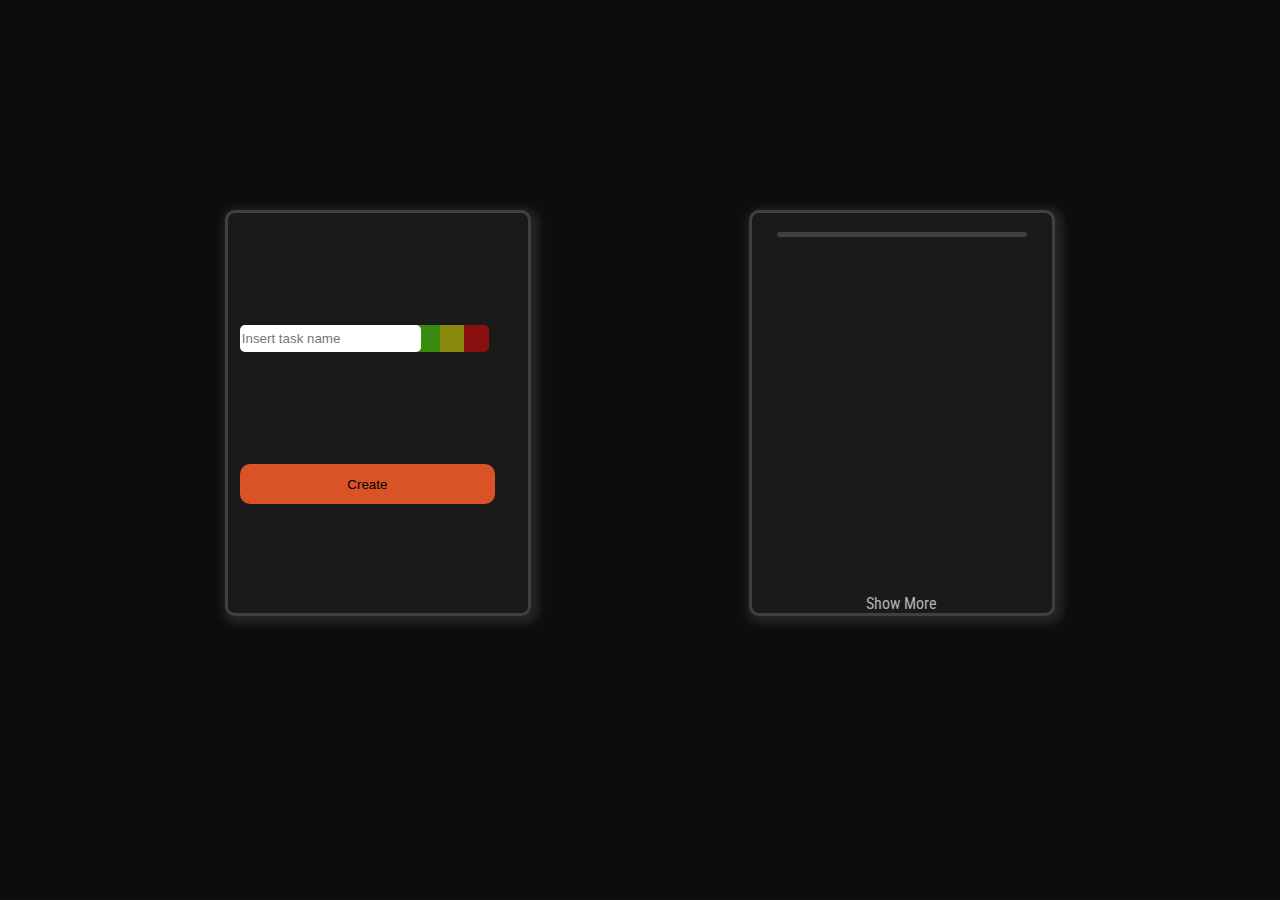
<file: index.html>
<!DOCTYPE html>
<html lang="en">
<head>
  <meta charset="UTF-8">
  <meta name="viewport" content="width=device-width, initial-scale=1.0">
  <title>Task Manager</title>
  <link rel="stylesheet" href="style.css">
</head>
<body>
  <div class="create">
    <div class="inputs">
      <input type="text" placeholder="Insert task name">
      <div class="boxes">
        <input type="checkbox" id="green" value="0">
        <input type="checkbox" id="yellow" value="0">
        <input type="checkbox" id="red" value="0">
      </div>
    </div>
    <button type="submit" id="Sbtn">Create</button>
  </div>
  <div class="tasks">
    <ul id="MsgList">
    </ul>
    <a href="tasks.html">Show More</a>
  </div>
  <script src="main.js"></script>
</body>
</html>
</file>
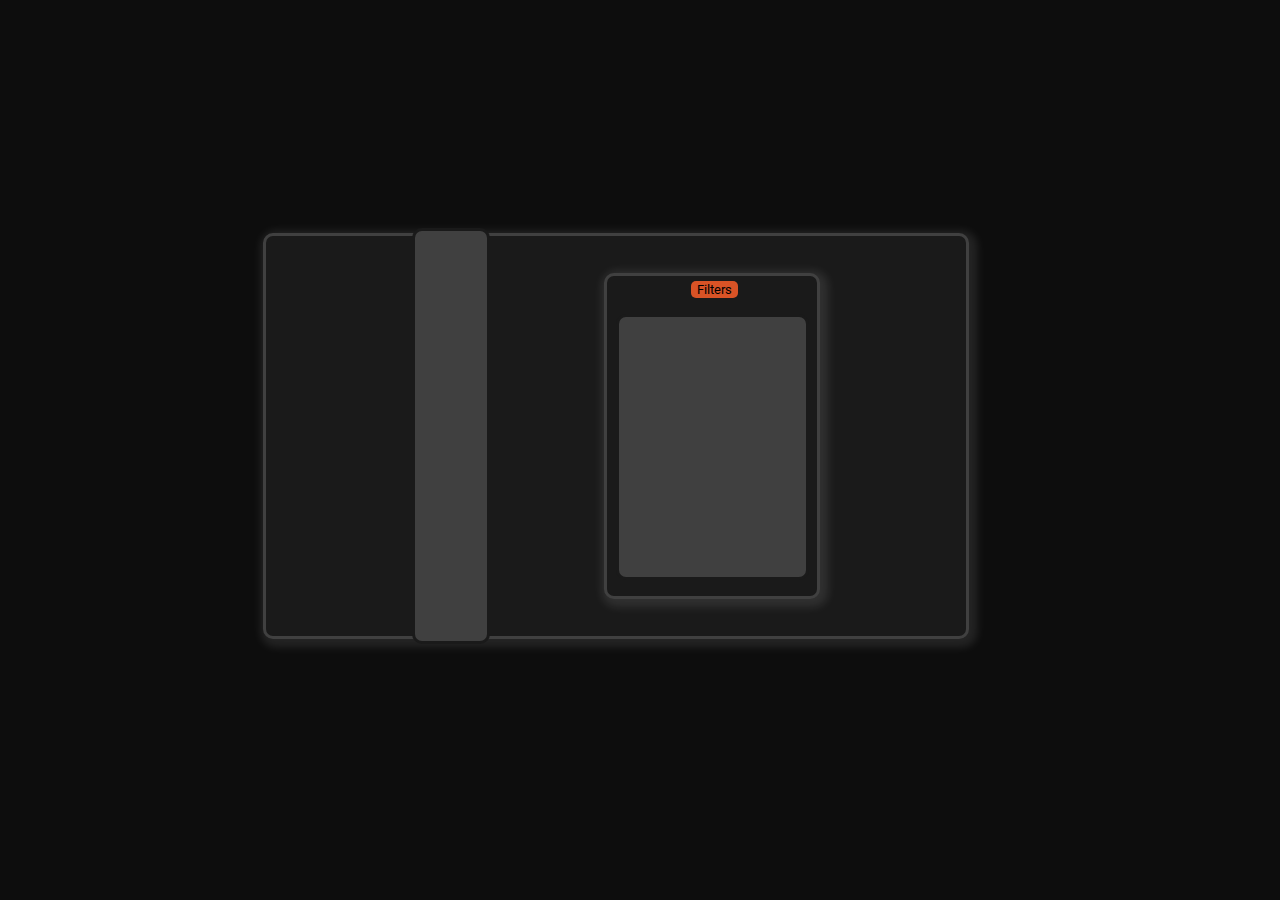
<file: tasks.html>
<!DOCTYPE html>
<html lang="en">
<head>
  <meta charset="UTF-8">
  <meta name="viewport" content="width=device-width, initial-scale=1.0">
  <title>Your Tasks</title>
  <link rel="stylesheet" href="styles.css">
</head>
<body>
  <div class="card">
    <div class="all">
      <ul id="MsgList">
      </ul>
    </div>
    <div class='sort'>
      <div class="dropdown">
        <button id="filters">Filters</button>
        <div class="dropdowncontent">
          <button id="vi">Important</button>
          <button id="ki">Kinda Important</button>
          <button id="ni">Not Important</button>
        </div>
      </div>
      <ul id="sorterlist">
      </ul>     
    </div>
  </div>
  <script src="sort.js"></script>
</body>
</html>
</file>
<file: style.css>
@import url('https://fonts.googleapis.com/css2?family=Oswald:wght@200..700&family=Roboto+Condensed:ital,wght@0,100..900;1,100..900&family=Roboto:ital,wght@0,100..900;1,100..900&display=swap');
:root
{
  --bg-dark: hsl(0, 0%, 5%);
  --bg: hsl(0, 0%, 10%);
  --bg-light: hsl(0, 0%, 25%);

  --box-light: hsla(0, 0%, 100%, 0.1);

  --title: hsl(0, 0%, 95%);
  --text: hsl(0, 0%, 70%);

  --accent: hsl(15, 70%, 50%);

  --dr: hsl(0, 80%, 30%);
  --dg: hsl(100, 80%, 30%);
  --dy: hsl(60, 80%, 30%);

  --r: hsl(0, 90%, 40%);
  --g: hsl(100, 90%, 40%);
  --y: hsl(60, 90%, 40%);
}

body
{
  background-color: var(--bg-dark);

  display: flex;
  align-items: center;
  justify-content: space-evenly;
  flex-wrap: wrap;
  height: 90vh;
}


.tasks
{
  width: clamp(100px, 25vw, 300px);
  height: clamp(250px, 75vh, 400px);
  background-color: var(--bg);

  border: 3px solid var(--bg-light);
  border-radius: 10px;

  box-shadow: 3px 3px 10px 5px var(--box-light);
  /*------------------*/
  display: flex;
  align-items: center;
  justify-content: space-between;
  flex-direction: column;
}

.tasks ul
{
  width: 70%;
  height: clamp(100px, fit-content, 350px);

  background-color: var(--bg-light);
  border-radius: 10px;
  border: 3px solid var(--bg);
  overflow-y: scroll;
  padding-top: 5px;
  list-style: decimal;
}


::-webkit-scrollbar
{
  background-color: transparent;
  width: 10px;
}
::-webkit-scrollbar-thumb
{
  background-color: hsl(0, 0%, 20%);
  border-radius: 10px;
}
::-webkit-scrollbar-track
{
  background-color: transparent;
}

.tasks a
{
  text-decoration: none;
  color: var(--text);
  font-family: 'Roboto Condensed', 'sans-serif';
}

.tasks li
{
  color: var(--text);
  font-family: 'Roboto Condensed', 'sans-serif';

  margin-bottom: 5px;
  background-color: var(--bg);
  padding-top: 5px;
  padding-bottom: 5px;
  padding-left: 10px;
  margin-right: 8px;
  border-radius: 5px;
  border-left: 3px solid var(--accent);
  transition: transform 0.3s ease;
}
.tasks li:hover
{
  background-color: hsl(0, 0%, 15%);
  transform: translate(0px, -3px);
}



.create
{
  width: clamp(100px, 25vw, 300px);
  height: clamp(250px, 75vh, 400px);
  background-color: var(--bg);

  border: 3px solid var(--bg-light);
  border-radius: 10px;

  box-shadow: 3px 3px 10px 5px var(--box-light);
  /*------------------*/
  display: flex;
  align-content: center;
  justify-content: space-evenly;
  flex-direction: column;
  flex-wrap: wrap;
}

.create .inputs
{
  display: flex;
  flex-direction: row;
  align-items: center;
  justify-content: center;
  width: fit-content;
}


.create .inputs input[type='text']
{
  width: 70%;
  height: 25px;
  border-radius: 5px;
  border: none;
  z-index: 1;
}

.create .inputs input[type='checkbox']
{
  border: none;
  appearance: none;

  width: 25px;
  height: 27px;
  
  cursor: pointer;
  position: relative;
  left: -10px;
  z-index: 0;
}
.create .inputs #red{
  background-color: var(--dr);
  border-radius: 0px 5px 5px 0px;
  left: -25px;
}
.create .inputs #yellow{
  background-color: var(--dy);
  left: -17px;
}
.create .inputs #green{
  background-color: var(--dg);
}
.create .inputs #red:checked{
  background-color: var(--r);
}
.create .inputs #yellow:checked{
  background-color: var(--y);
}
.create .inputs #green:checked{
  background-color: var(--g);
}

.boxes {
  display: flex;
  flex-direction: row;
  margin: 0px;
  padding: 0px;
}

.create button
{
  width: 85%;
  height: 10%;
  border: none;
  background-color: var(--accent);
  border-radius: 10px;
  cursor: pointer;
}
</file>
<file: styles.css>
@import url('https://fonts.googleapis.com/css2?family=Oswald:wght@200..700&family=Roboto+Condensed:ital,wght@0,100..900;1,100..900&family=Roboto:ital,wght@0,100..900;1,100..900&display=swap');
:root
{
  --bg-dark: hsl(0, 0%, 5%);
  --bg: hsl(0, 0%, 10%);
  --bg-light: hsl(0, 0%, 25%);

  --box-light: hsla(0, 0%, 100%, 0.1);

  --title: hsl(0, 0%, 95%);
  --text: hsl(0, 0%, 70%);

  --accent: hsl(15, 70%, 50%);
  --accent-grey: hsl(0, 0%, 70%);
  --accent-low: hsl(93, 81%, 54%);

  --dr: hsl(0, 80%, 30%);
  --dg: hsl(100, 80%, 30%);
  --dy: hsl(60, 80%, 30%);

  --r: hsl(0, 100%, 50%);
  --g: hsl(100, 100%, 50%);
  --y: hsl(60, 100%, 50%);
}

body{
  display: flex;
  align-items: center;
  justify-content: center;
  width: 95vw;
  height: 95vh;
  background-color: var(--bg-dark);
}
* {
  font-family: 'Roboto';
}
.card
{
  width: clamp(100px, 80vw, 700px);
  height: clamp(250px, 75vh, 400px);
  background-color: var(--bg);

  border: 3px solid var(--bg-light);
  border-radius: 10px;

  box-shadow: 3px 3px 10px 5px var(--box-light);
  /*------------------*/
  display: flex;
  align-items: center;
  justify-content: space-evenly;
  flex-direction: row;
}
.sort
{
  width: clamp(100px, 30%, 700px);
  height: clamp(250px, 80%, 400px);
  background-color: var(--bg);

  border: 3px solid var(--bg-light);
  border-radius: 10px;

  box-shadow: 3px 3px 10px 5px var(--box-light);
  /*------------------*/
  display: flex;
  align-items: center;
  justify-content: space-evenly;
  flex-direction: column;
}


.card .sort .dropdown button{
  border: none;
  background-color: var(--accent);
  border-radius: 5px;
  margin: 5px 0px 0px 5px;
}

.card .sort .dropdown:focus-within .dropdowncontent {
  display: inline-grid;
}

.card .sort .dropdowncontent  {
  display: none;
  color: var(--text);
  font-family: 'Roboto Condensed';
  margin: 3px;
}

.card .sort .dropdowncontent a {
  color: var(--text);
  font-family: 'Roboto Condensed';
}

.card .sort .dropdowncontent  button {
  background-color: var(--accent-grey);
  border-radius: 0px;
  height: 100%;
  width: w;
  transition: background-color 0.3s ease, transform 0.3s ease-in;
  border: 3px solid var(--bg-light);
  text-align: center;
  text-wrap: wrap;
  border-radius: 5px;
}
.card .sort .dropdowncontent  button:hover {
  background-color: var(--accent-low);
  transform: translate(0, -5px);
}

ul
{
  width: 70%;
  height: 45vh;

  background-color: var(--bg-light);
  border-radius: 10px;
  border: 3px solid var(--bg);
  overflow-y: scroll;
  padding-top: 5px;
  list-style: auto;
}
li
{
  color: var(--text);
  font-family: 'Roboto Condensed', 'sans-serif';

  margin-bottom: 5px;
  background-color: var(--bg);
  padding-top: 5px;
  padding-bottom: 5px;
  padding-left: 10px;
  margin-right: 8px;
  border-radius: 5px;
  border-left: 3px solid var(--accent);
  transition: transform 0.3s ease;
}
li:hover
{
  background-color: hsl(0, 0%, 15%);
  transform: translate(0px, -3px);
}
::-webkit-scrollbar
{
  background-color: transparent;
  width: 10px;
}
::-webkit-scrollbar-thumb
{
  background-color: hsl(0, 0%, 20%);
  border-radius: 10px;
}
::-webkit-scrollbar-track
{
  background-color: transparent;
}
</file>
